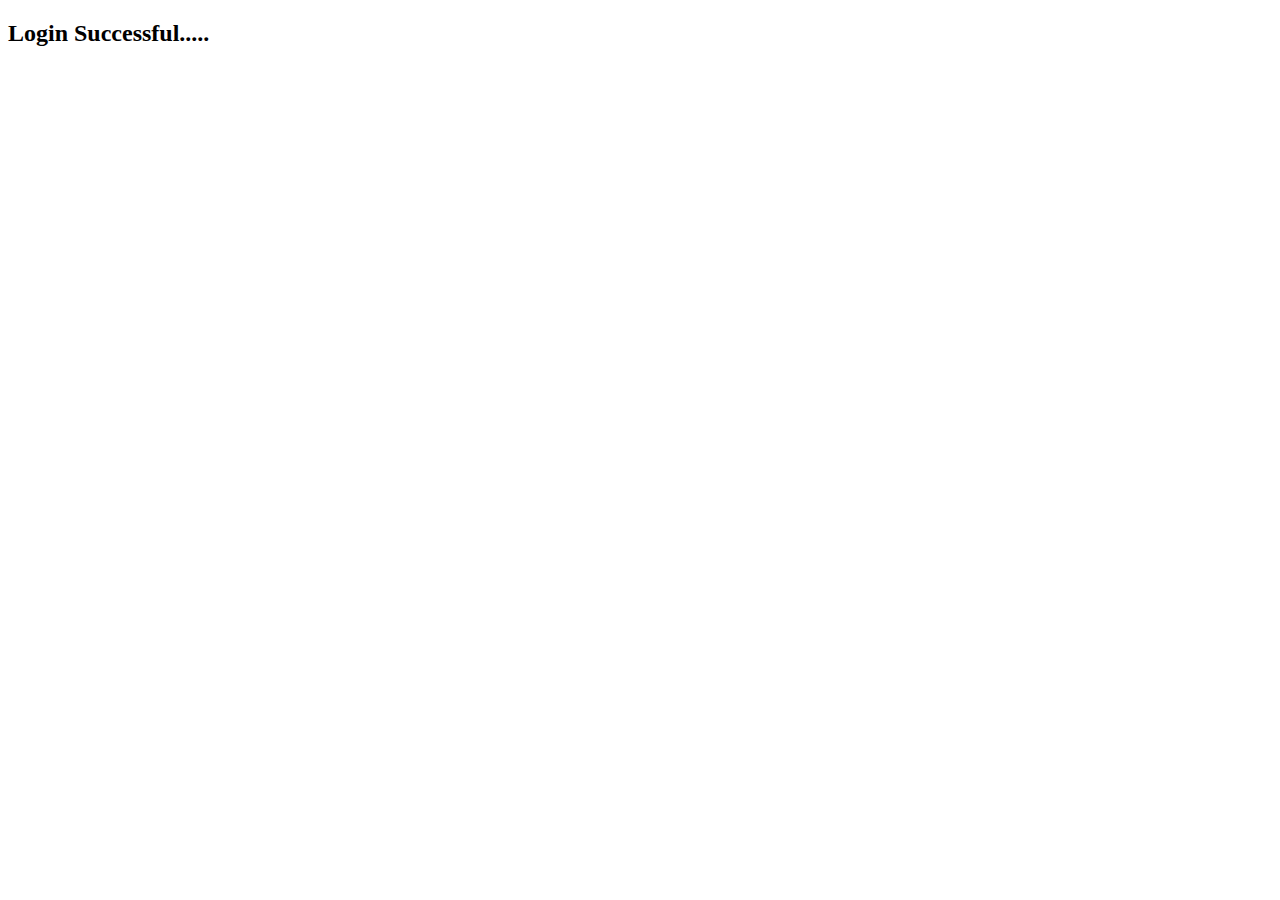
<file: Week 3/success.html>
<!DOCTYPE html>
<html lang="en">
<head>
    <meta charset="UTF-8">
    <meta http-equiv="X-UA-Compatible" content="IE=edge">
    <meta name="viewport" content="width=device-width, initial-scale=1.0">
    <title>Login Successful</title>
</head>
<body>
    <header>
        <h2>
            Login Successful.....
        </h2>
    </header>
</body>
</html>
</file>
